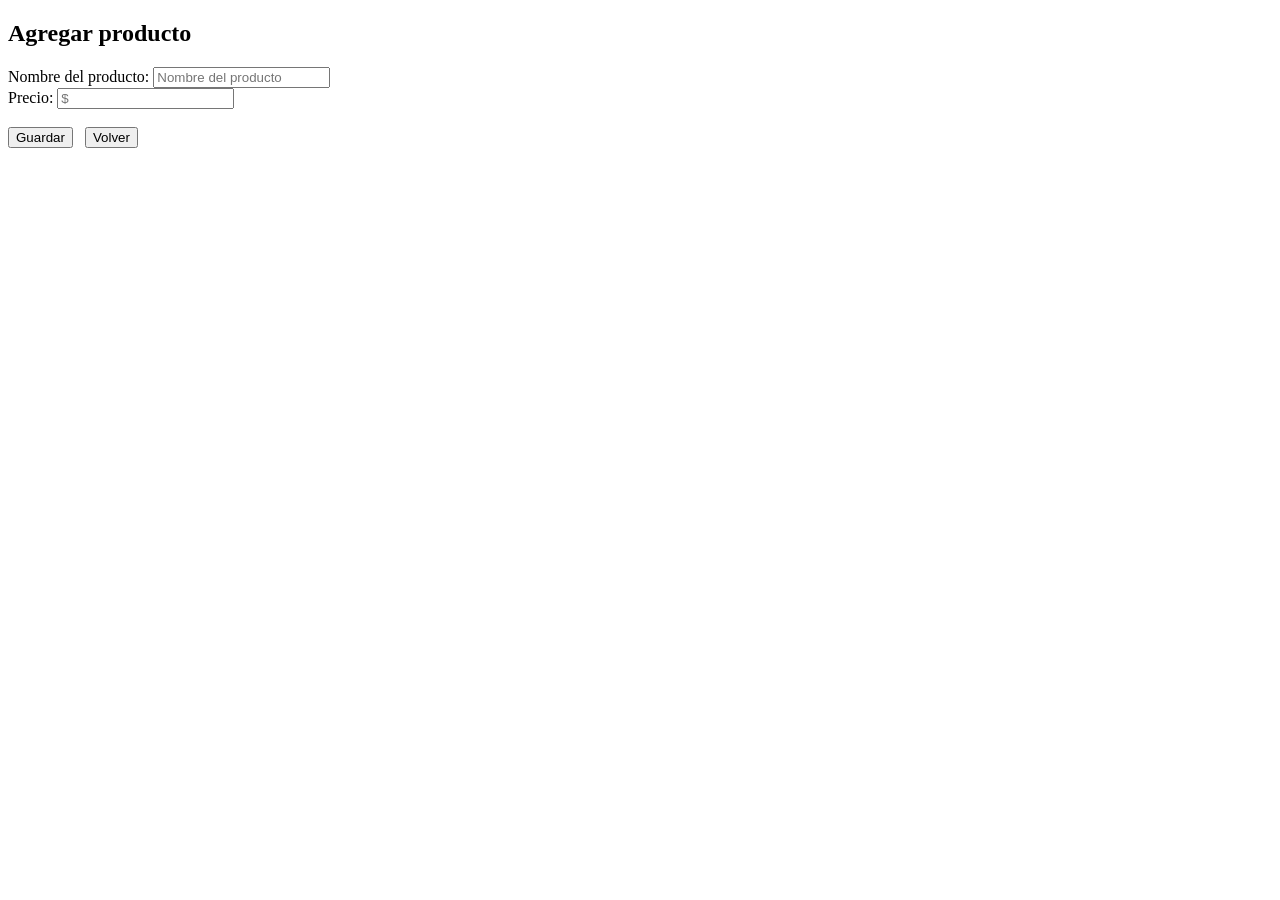
<file: src/app/components/agregar/agregar.component.html>
<!DOCTYPE html>
<html lang="en">
<head>
    <meta charset="UTF-8">
    <meta name="viewport" content="width=device-width, initial-scale=1.0">
    <title>Document</title>
</head>
<body>
    
    <div class="container">

        <h2 class="titulo">Agregar producto</h2>


    <form (ngSubmit)="onSubmit()" #forPedido="ngForm">

        

            <div class="mb-3">
                <label for="exampleInputEmail1" class="form-label">Nombre del producto:</label>
                <input class="form-control" matInput name="nombre" [(ngModel)]="pedidoModel.nombre"
                type="text" placeholder="Nombre del producto">
                
              </div>
              <div class="mb-3">
                <label for="exampleInputPassword1" class="form-label">Precio:</label>
               
                <input class="form-control" matInput name="raza" [(ngModel)]="pedidoModel.precio"
                type="text" placeholder="$">
          
              </div>

              <br>
             
<div class="otroContenedor">
    <button class="guardarButton" type="submit" >Guardar</button> &nbsp;
    <button class="guardarButton" (click)="volver()" type="button">Volver</button>
</div>

             
            </form>
            
        </div>

        

</body>
</html>
</file>
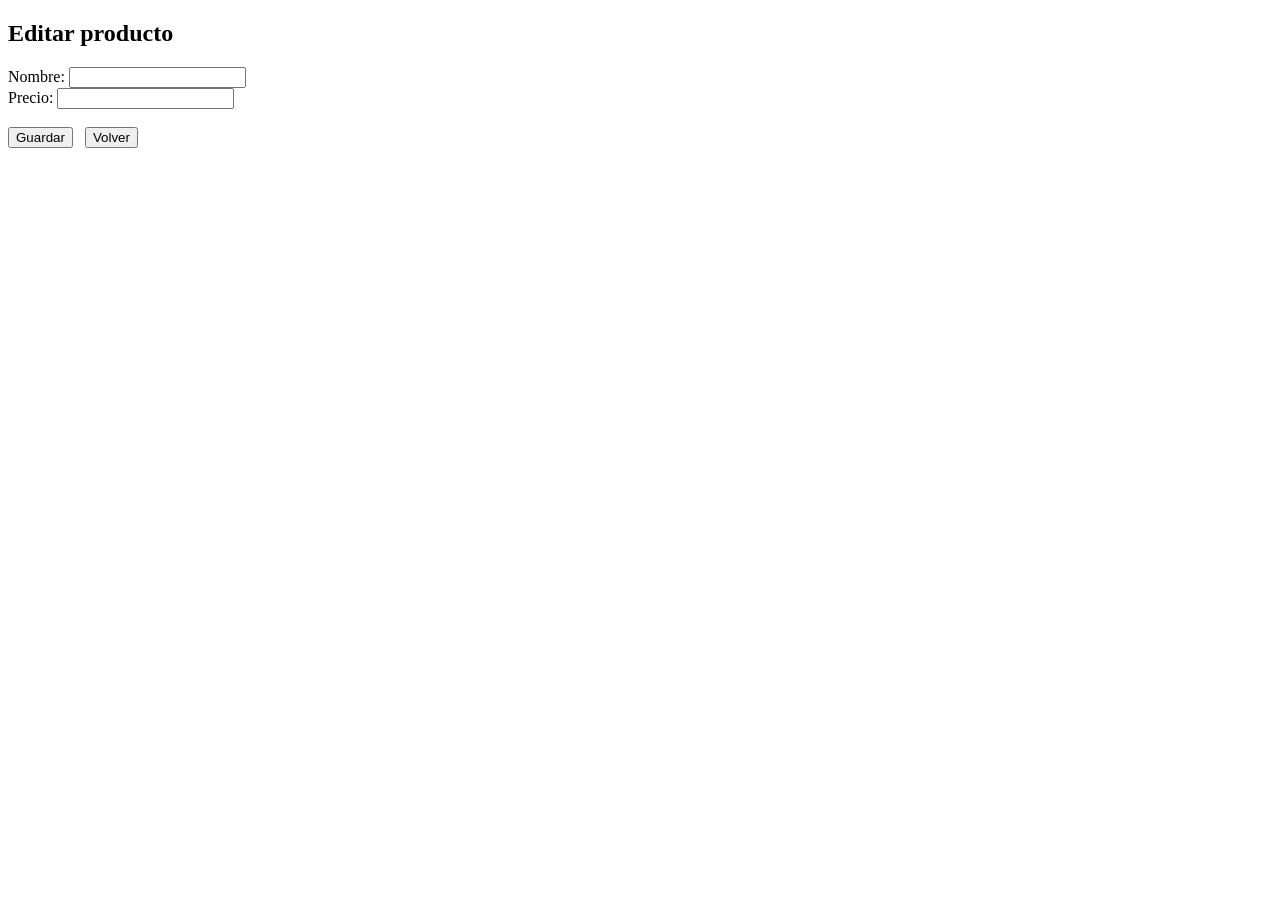
<file: src/app/components/editar/editar.component.html>
<!DOCTYPE html>
<html lang="en">
<head>
    <meta charset="UTF-8">
    <meta name="viewport" content="width=device-width, initial-scale=1.0">
    <title>Document</title>
</head>
<body>

    <div class="container">

        <h2 class="titulo">Editar producto</h2>



<form (ngSubmit)="onSubmit()" #formPedido="ngForm">

    <div class="mb-3">
        <label for="exampleInputEmail1" class="form-label">Nombre: 
        </label>
        <input class="form-control" matInput name="nombre" [(ngModel)]="pedido.nombre">
    </div>

    
    <div class="mb-3">
        <label for="exampleInputEmail1" class="form-label">Precio: 
        </label>
        <input class="form-control" matInput name="precio" [(ngModel)]="pedido.precio" type="number">

    </div>
    
<br>
    
        <div  class="otroContenedor">
            <button class="guardarButton" type="submit">Guardar</button>  &nbsp;
            <button class="guardarButton" (click)="volver()" type="button">Volver</button>
        </div>
        
    
</form>








    </div>

    
</body>
</html>
</file>
